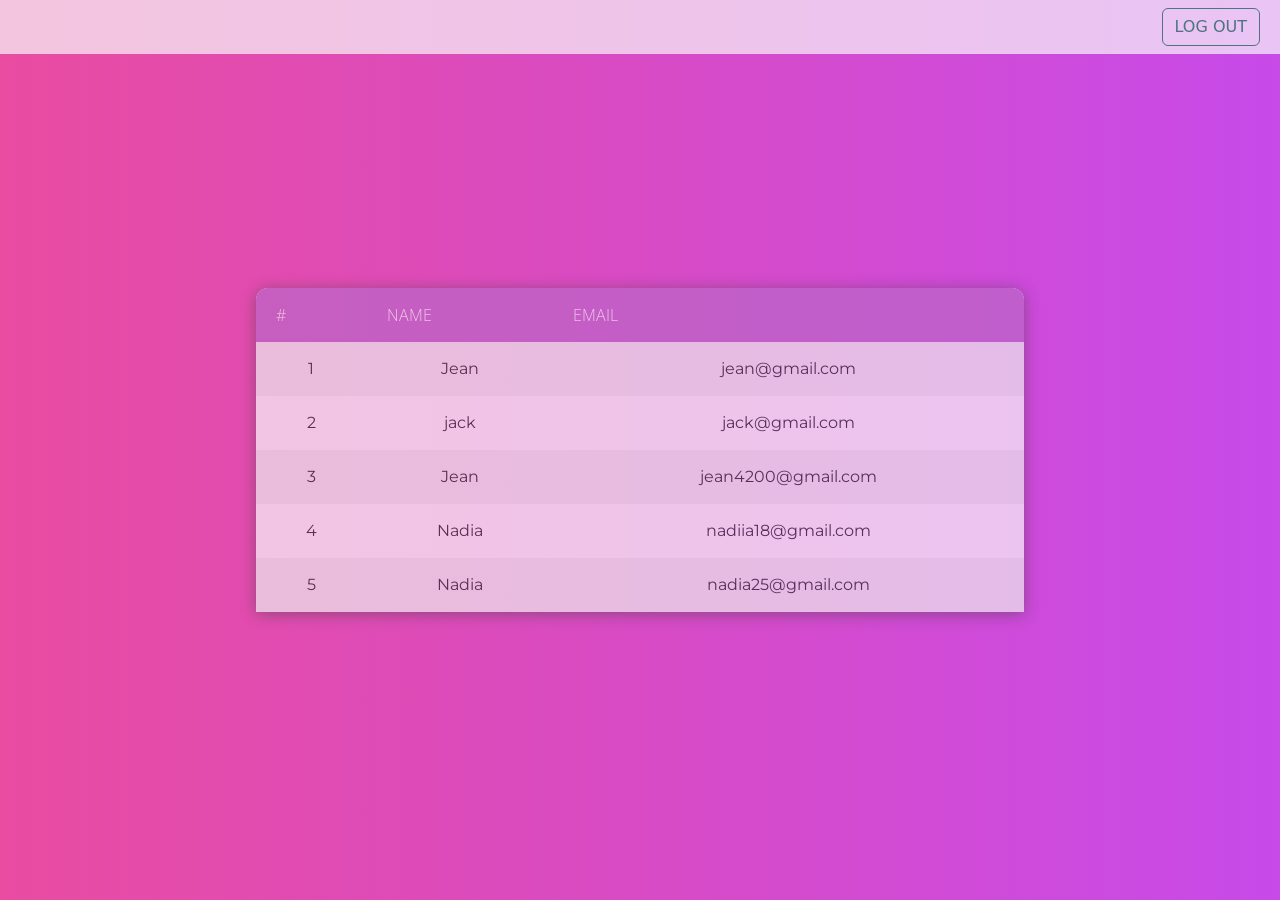
<file: homepage.html>
<!DOCTYPE html>

<html>

<head>

  <title>Table layout</title>

  <link rel="stylesheet" href="./home.css">



  <link href="https://cdn.jsdelivr.net/npm/bootstrap@5.1.3/dist/css/bootstrap.min.css" rel="stylesheet"
    integrity="sha384-1BmE4kWBq78iYhFldvKuhfTAU6auU8tT94WrHftjDbrCEXSU1oBoqyl2QvZ6jIW3" crossorigin="anonymous">
</head>

<body class="filter user-page">

  <nav class="navbar navbar-light bg-light">
    <form class="container-fluid justify-content-end">
      <button class="btn btn-outline-success me-2" type="button">LOG OUT</button>

    </form>
  </nav>


  <table>

    <tr>

      <th>#</th>

      <th>Name</th>
      <th>Email</th>



    </tr>


    <tr>

      <td>1</td>

      <td>Jean</td>
      <td>jean@gmail.com</td>


    </tr>

    <tr>

      <td>2</td>

      <td>jack</td>


      <td>jack@gmail.com</td>



    </tr>

    <tr>

      <td>3</td>

      <td>Jean</td>
      <td>jean4200@gmail.com</td>

    </tr>

    <tr>

      <td>4</td>

      <td>Nadia</td>

      <td>nadiia18@gmail.com</td>


    </tr>

    <tr>

      <td>5</td>

      <td>Nadia</td>
      <td>nadia25@gmail.com</td>


    </tr>

  </table>



  <script src="https://cdn.jsdelivr.net/npm/bootstrap@5.1.3/dist/js/bootstrap.bundle.min.js"
    integrity="sha384-ka7Sk0Gln4gmtz2MlQnikT1wXgYsOg+OMhuP+IlRH9sENBO0LRn5q+8nbTov4+1p"
    crossorigin="anonymous"></script>

</body>

</html>
</file>
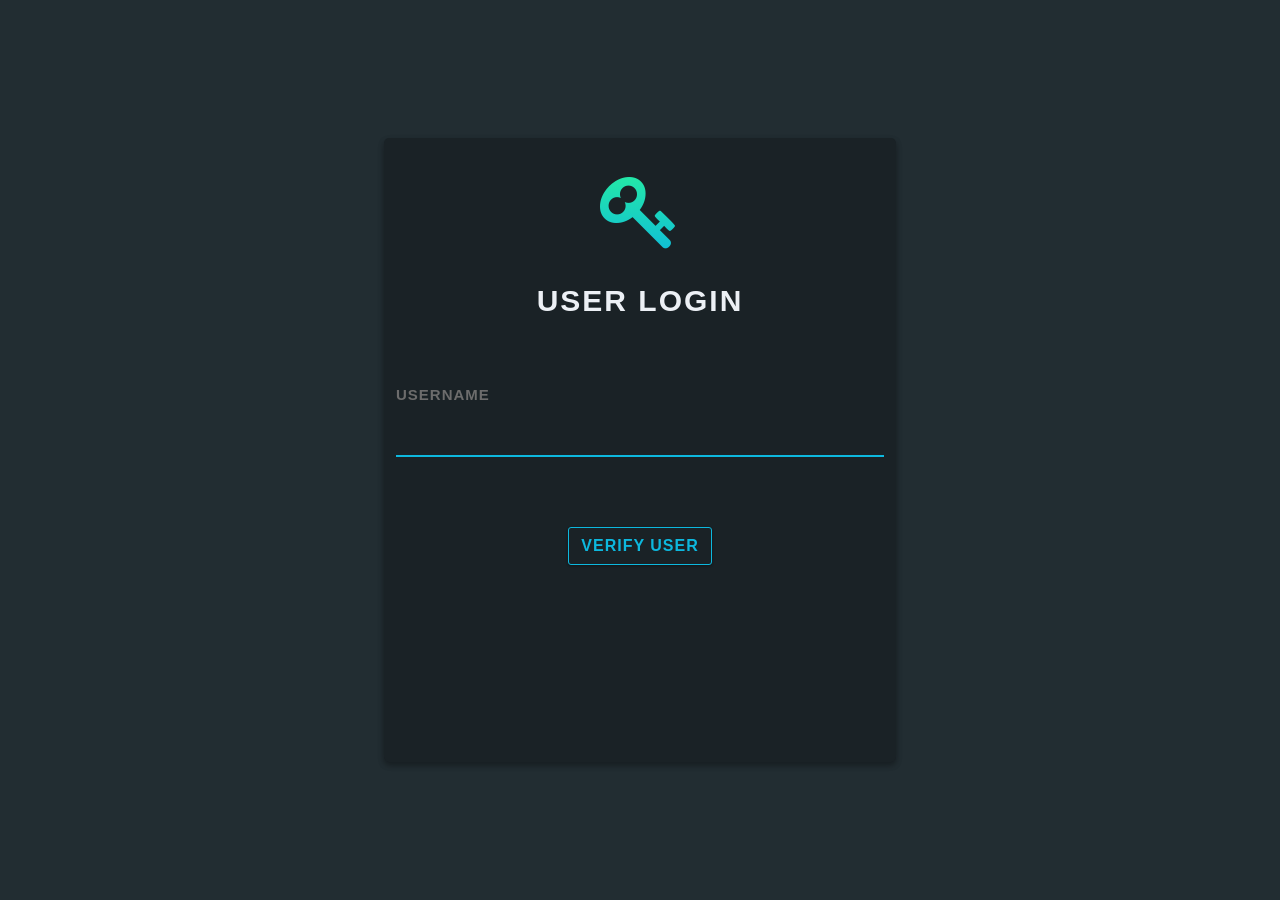
<file: login.html>
<!DOCTYPE html>
<html lang="en">
  <head>
    <meta charset="UTF-8" />
    <meta http-equiv="X-UA-Compatible" content="IE=edge" />
    <meta name="viewport" content="width=device-width, initial-scale=1.0" />
    <title>Document</title>
    <link
      rel="stylesheet"
      href="https://cdnjs.cloudflare.com/ajax/libs/font-awesome/4.7.0/css/font-awesome.min.css"
    />
    <link
      href="https://cdn.jsdelivr.net/npm/bootstrap@5.1.3/dist/css/bootstrap.min.css"
      rel="stylesheet"
      integrity="sha384-1BmE4kWBq78iYhFldvKuhfTAU6auU8tT94WrHftjDbrCEXSU1oBoqyl2QvZ6jIW3"
      crossorigin="anonymous"
    />
    <link rel="stylesheet" href="./login.css" />
  </head>
  <body>
    <div class="container">
      <div class="row">
        <div class="col-1-lg-3 col-1-md-2"></div>
        <div class="col-1-lg-6 col-1-md-8 login-box">
          <div class="col-1-lg-12 login-key">
            <i class="fa fa-key" aria-hidden="true"></i>
          </div>
          <div class="col-1-lg-12 login-title">USER LOGIN</div>

          <div class="col-1-lg-12 login-form">
            <div class="col-1-lg-12 login-form">
              <form>
                <div class="form-group">
                  <label class="form-control-label">USERNAME</label>
                  <input type="text" class="form-control" />
                </div>
                <div class="col-1-lg-12 loginbttm">
                  <div class="col-1-lg-6 login-btm login-text">
                    <!-- Error Message -->
                  </div>
                  <div class="col-1-lg-6 login-btm login-button">
                    <button
                      type="button"
                      class="btn btn-outline-primary"
                      data-bs-toggle="modal"
                      data-bs-target="#staticBackdrop"
                    >
                      VERIFY USER
                    </button>
                  </div>
                </div>
              </form>
            </div>
          </div>
          <!-- <div class="col-1-lg-3 col-1-md-2"></div> -->
        </div>
      </div>

      <!-- Modal -->
      <div
        class="modal fade"
        id="staticBackdrop"
        data-bs-backdrop="static"
        data-bs-keyboard="false"
        tabindex="-1"
        aria-labelledby="staticBackdropLabel"
        aria-hidden="true"
      >
        <div class="modal-dialog modal-dialog modal-dialog-centered modal-parent">
          <div class="modal-content modal-style">
            <div class="modal-header">
              <h5 class="modal-title  modal-heading" id="staticBackdropLabel">PASSWORD</h5>
              <button
                type="button"
                class="btn-close modal-close"
                data-bs-dismiss="modal"
                aria-label="Close"
              ></button>
            </div>
            <div class="modal-body">
                <div class="container parent-body-modal">
               <div class="row  body-modal">
                   <div class="col-1">
                       <button class="btn-bg" type="button">
                       </button>
                   </div>
                   <div class="col-1">
                       <button class="btn-bg" type="button">
                       </button>
                   </div>
                   <div class="col-1">
                       <button class="btn-bg" type="button">
                       </button>
                   </div>
                   <div class="col-1">
                       <button class="btn-bg" type="button">
                       </button>
                   </div>
                   <div class="col-1">
                       <button class="btn-bg" type="button">
                       </button>
                   </div>
                   <div class="col-1">
                       <button class="btn-bg" type="button">
                       </button>
                   </div>
                   <div class="col-1">
                       <button class="btn-bg" type="button">
                       </button>
                   </div>
               </div>
            </div>
            </div>
            <div class="modal-footer">
              <button
                type="button"
                class="btn btn-secondary close-btn"
                data-bs-dismiss="modal"
              >
                Close
              </button>
              <button type="button" class="btn btn-outline verify-btn">Login</button>
            </div>
          </div>
        </div>
      </div>
    </div>

    <script
      src="https://cdn.jsdelivr.net/npm/bootstrap@5.1.3/dist/js/bootstrap.bundle.min.js"
      integrity="sha384-ka7Sk0Gln4gmtz2MlQnikT1wXgYsOg+OMhuP+IlRH9sENBO0LRn5q+8nbTov4+1p"
      crossorigin="anonymous"
    ></script>
  </body>
</html>
</file>
<file: home.css>
@import url('https://fonts.googleapis.com/css?family=Montserrat|Open+Sans|Roboto');
*{
 margin:0;
 padding: 0;
 outline: 0;
}
.filter{

 background: rgb(233,76,161);
background: -moz-linear-gradient(90deg, rgba(233,76,161,1) 0%, rgba(199,74,233,1) 100%);
background: -webkit-linear-gradient(90deg, rgba(233,76,161,1) 0%, rgba(199,74,233,1) 100%);
background: linear-gradient(90deg, rgba(233,76,161,1) 0%, rgba(199,74,233,1) 100%);
filter: progid:DXImageTransform.Microsoft.gradient(startColorstr="#e94ca1",endColorstr="#c74ae9",GradientType=1);
opacity: .7;
}
table{
 position: absolute;
 z-index: 2;
 left: 50%;
 top: 50%;
 transform: translate(-50%,-50%);
 width: 60%; 
 border-collapse: collapse;
 border-spacing: 0;
 box-shadow: 0 2px 15px rgba(64,64,64,.7);
 border-radius: 12px 12px 0 0;
 overflow: hidden;

}
td , th{
 padding: 15px 20px;
 text-align: center;
 

}
th{
 background-color: #ba68c8;
 color: #fafafa;
 font-family: 'Open Sans',Sans-serif;
 font-weight: 200;
 text-transform: uppercase;

}
tr{
 width: 100%;
 background-color: #fafafa;
 font-family: 'Montserrat', sans-serif;
}
tr:nth-child(even){
 background-color: #eeeeee;
}
</file>
<file: login.css>
body {
  background: #222d32;
  font-family: "Roboto", sans-serif;
}

.login-box {
  position: absolute;
  top: 50%;
  left: 50%;
  transform: translate(-50%, -50%);
  height: 39rem;
  width: 32rem;
  background: #1a2226;
  text-align: center;
  box-shadow: 0 3px 6px rgba(0, 0, 0, 0.16), 0 3px 6px rgba(0, 0, 0, 0.23);
  border-radius: 5px;
}

.login-key {
  margin-top: 25px;
  height: 100px;
  font-size: 80px;
  line-height: 100px;
  background: -webkit-linear-gradient(#27ef9f, #0db8de);
  -webkit-background-clip: text;
  -webkit-text-fill-color: transparent;
}

.login-title {
  margin-top: 25px;
  text-align: center;
  font-size: 30px;
  letter-spacing: 2px;
  margin-top: 15px;
  font-weight: bold;
  color: #ecf0f5;
}

.login-form {
  margin-top: 0px;
  text-align: left;
}

input[type="text"] {
  background-color: #1a2226;
  border: none;
  border-bottom: 2px solid #0db8de;
  border-top: 0px;
  border-radius: 0px;
  font-weight: bold;
  outline: 0;
  margin-bottom: 15px;
  padding-left: 0px;
  color: #ecf0f5;
  height: 50px;
  font-size: 22px;
}

.form-group {
  margin-top: 60px;
  margin-bottom: 40px;
  outline: 0px;
}

.form-control:focus {
  border-color: inherit;
  -webkit-box-shadow: none;
  box-shadow: none;
  border-bottom: 2px solid #0db8de;
  outline: 0;
  background-color: #1a2226;
  color: #ecf0f5;
}

input:focus {
  outline: none;
  box-shadow: 0 0 0;
}

label {
  margin-bottom: 0px;
}

.form-control-label {
  font-size: 15px;
  color: #6c6c6c;
  font-weight: bold;
  letter-spacing: 1px;
}

.btn-outline-primary {
  margin-top: 30px;
  border-color: #0db8de;
  color: #0db8de;
  border-radius: 3px;
  font-weight: bold;
  letter-spacing: 1px;
  box-shadow: 0 1px 3px rgba(0, 0, 0, 0.12), 0 1px 2px rgba(0, 0, 0, 0.24);
  transition: 0.3s;
}

.btn-outline-primary:hover {
  background-color: #0db8de;
  right: 0px;
}

.login-button {
  padding-right: 0px;
  text-align: right;
  width: 100%;
  display: flex;
  justify-content: center;
  align-items: center;
}

.login-text {
  text-align: left;
  padding-left: 0px;
  color: #a2a4a4;
}

.loginbttm {
  padding: 0px;
}

.modal-parent {
  height: 60vh;
  display: flex;
  justify-content: center;
  align-items: center;
}

.modal-style {
  height: 40rem;
  min-width: 50rem;
  background: #222d32;
}

.modal-heading {
  font-size: 25px;
  letter-spacing: 2px;
  margin-top: 15px;
  margin-left: 20px;
  font-weight: bold;
  color: #ecf0f5;
}

.verify-btn {
  border: 2px solid;
  width: 10rem;
  border-color: #0db8de;
  color: #0db8de;
  border-radius: 3px;
  font-weight: bold;
  letter-spacing: 1px;
  box-shadow: 0 1px 3px rgba(0, 0, 0, 0.12), 0 1px 2px rgba(0, 0, 0, 0.24);
  transition: 0.3s;
}

.verify-btn:hover {
  background-color: #0db8de;
  right: 0px;
  color: white;
}

.btn-bg {
  height: 150px;
  width: 150px;
  border: 3px solid #0db8de;
  border-radius: 5px;
}

.modal-body {
  height: 100%;
  width: 100%;
}

.panel {
  margin-left: 30px;
}

.modal-container {
  height: 100%;
  width: 100%;
}

.modal-header {
  border-bottom: 3px solid #0db8de;
  height: 60px;
}

.modal-footer {
  border-top: 3px solid #0db8de;
  height: 69px;
  display: flex;
  align-items: center;
  justify-content: flex-end;
}

.custom-control-label {
  color: #0db8de;
}

.forgot-password {
  color: #0db8de;
}

.footer-btn {
  margin-top: -3px;
  height: 100%;
}

.footer-btn button {
  margin-right: 1rem;
}

.img-button {
  height: 120px;
  width: 120px;
}
</file>
